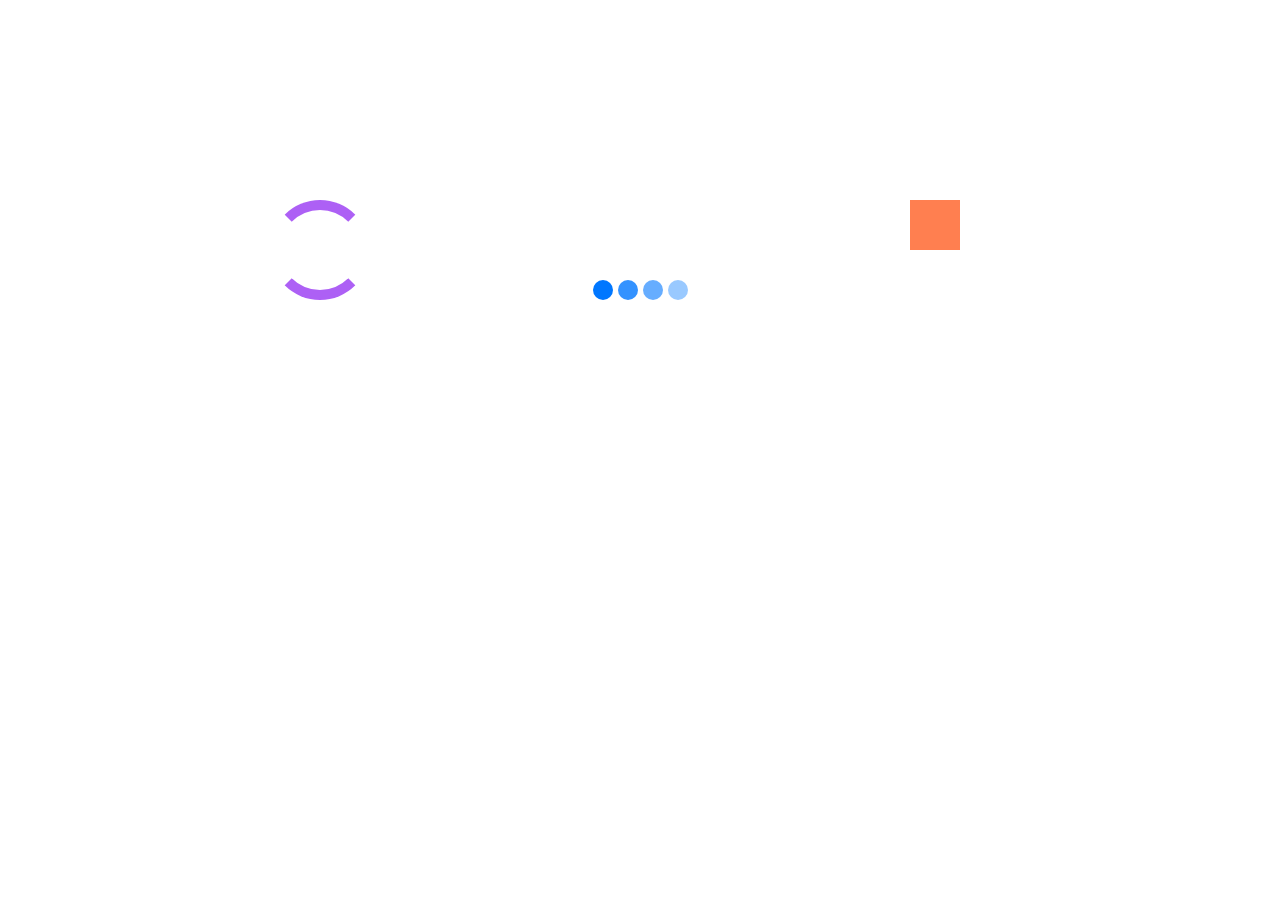
<file: Loaders/index.html>
<!DOCTYPE html>
<html lang="en">
  <head>
    <meta charset="UTF-8" />
    <meta name="viewport" content="width=device-width, initial-scale=1.0" />
    <title>CSS Loaders</title>
    <link rel="stylesheet" href="styles.css" />
  </head>
  <body>
    <!-- spinner -->

    <div class="spinner">
      <div></div>
      <div></div>
    </div>

    <!-- bouncing balls -->

    <div class="bouncer">
      <div></div>
      <div></div>
      <div></div>
      <div></div>
    </div>

    <!-- flipping squares -->

    <div class="square">
      <div></div>
      <div></div>
    </div>
  </body>
</html>
</file>
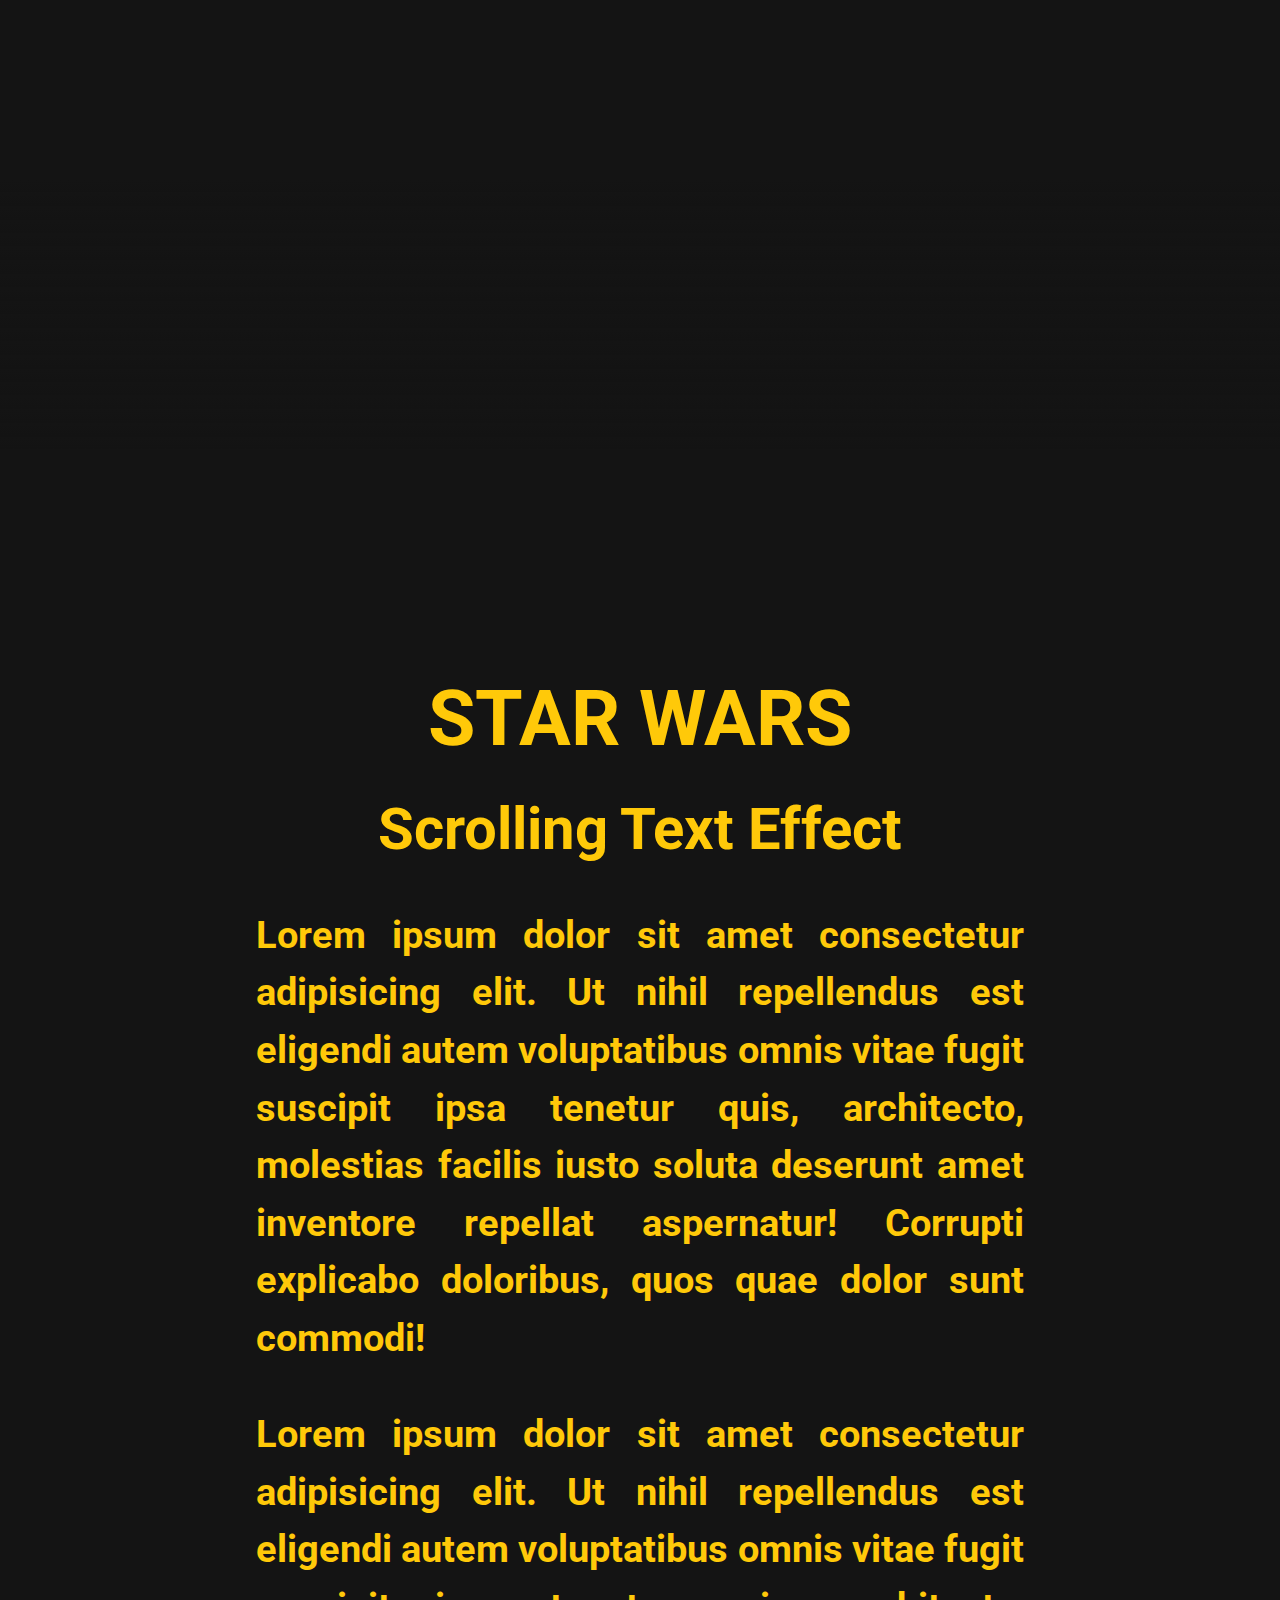
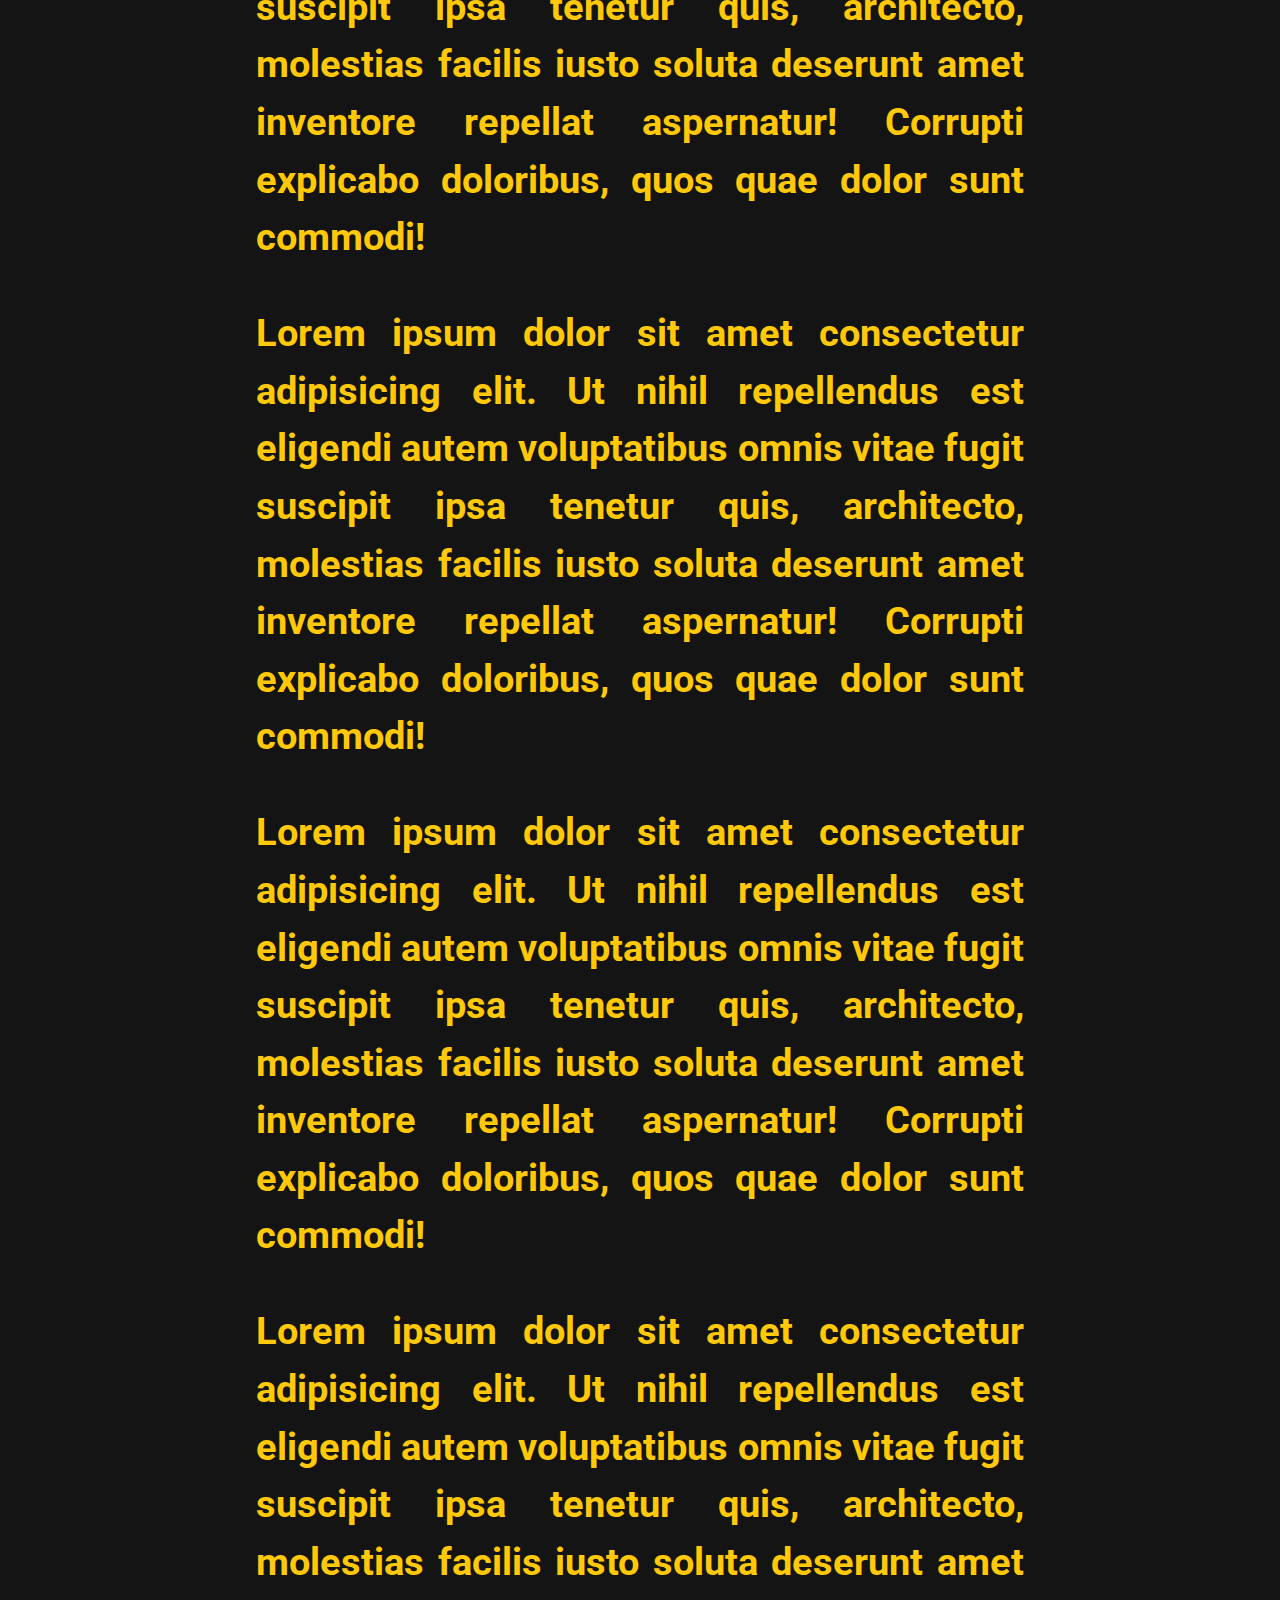
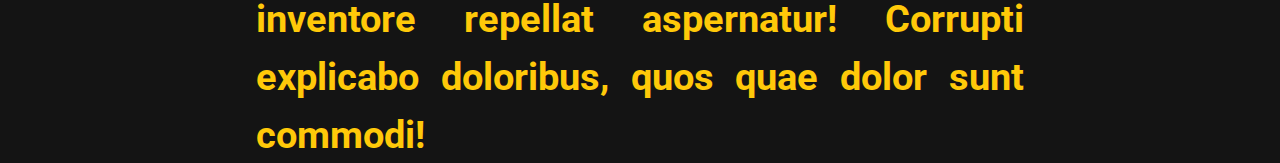
<file: StarwarsAnimation/index.html>
<html lang="en">
  <head>
    <meta charset="UTF-8" />
    <meta name="viewport" content="width=device-width, initial-scale=1.0" />
    <link rel="stylesheet" href="styles.css" />
    <title>Document</title>
  </head>
  <body>
    <div class="wrapper">
      <div class="scroll-text">
        <h1>STAR WARS</h1>
        <h2>Scrolling Text Effect</h2>
        <p>
          Lorem ipsum dolor sit amet consectetur adipisicing elit. Ut nihil
          repellendus est eligendi autem voluptatibus omnis vitae fugit suscipit
          ipsa tenetur quis, architecto, molestias facilis iusto soluta deserunt
          amet inventore repellat aspernatur! Corrupti explicabo doloribus, quos
          quae dolor sunt commodi!
        </p>
        <p>
          Lorem ipsum dolor sit amet consectetur adipisicing elit. Ut nihil
          repellendus est eligendi autem voluptatibus omnis vitae fugit suscipit
          ipsa tenetur quis, architecto, molestias facilis iusto soluta deserunt
          amet inventore repellat aspernatur! Corrupti explicabo doloribus, quos
          quae dolor sunt commodi!
        </p>
        <p>
          Lorem ipsum dolor sit amet consectetur adipisicing elit. Ut nihil
          repellendus est eligendi autem voluptatibus omnis vitae fugit suscipit
          ipsa tenetur quis, architecto, molestias facilis iusto soluta deserunt
          amet inventore repellat aspernatur! Corrupti explicabo doloribus, quos
          quae dolor sunt commodi!
        </p>
        <p>
          Lorem ipsum dolor sit amet consectetur adipisicing elit. Ut nihil
          repellendus est eligendi autem voluptatibus omnis vitae fugit suscipit
          ipsa tenetur quis, architecto, molestias facilis iusto soluta deserunt
          amet inventore repellat aspernatur! Corrupti explicabo doloribus, quos
          quae dolor sunt commodi!
        </p>
        <p>
          Lorem ipsum dolor sit amet consectetur adipisicing elit. Ut nihil
          repellendus est eligendi autem voluptatibus omnis vitae fugit suscipit
          ipsa tenetur quis, architecto, molestias facilis iusto soluta deserunt
          amet inventore repellat aspernatur! Corrupti explicabo doloribus, quos
          quae dolor sunt commodi!
        </p>
      </div>
    </div>
  </body>
</html>
</file>
<file: Loaders/styles.css>
body {
    max-width: 960px;
    margin: 200px auto;
    display: flex;
    justify-content: space-around;
}

/* spinner */

.spinner {
    width: 100px;
    height: 100px;
    position: relative;
}

.spinner div {
    box-sizing: border-box;
    position: absolute;
    width: 100%;
    height: 100%;

    border: 10px solid transparent;
    border-top-color: #ad60f5;

    border-radius: 50%;
    animation: spinnerOne 1.2s linear infinite;
}

.spinner div:nth-child(2) {
    border: 10px solid transparent;
    border-bottom-color: #ad60f5;
    animation: spinnerTwo 1.2s linear infinite;
}

@keyframes spinnerOne {
    0% {
        transform: rotate(0deg);
        border-width: 10px;
    }
    50% {
        transform: rotate(180deg);
        border-width: 1px;
    }
    100% {
        transform: rotate(360deg);
        border-width: 10px;
    }

}

@keyframes spinnerTwo {
    0% {
        transform: rotate(0deg);
        border-width: 1px;
    }
    50% {
        transform: rotate(180deg);
        border-width: 10px;
    }
    100% {
        transform: rotate(360deg);
        border-width: 1px;
    }

}

/* bouncing balls */

.bouncer {
    display: flex;
    justify-content: space-around;
    align-items: flex-end;

    width: 100px;
    height: 100px;
}

.bouncer div {
    width: 20px;
    height: 20px;
    background: #0077ff;

    border-radius: 50%;
    animation: bouncer 0.5s cubic-bezier(.19,.57,.3,.98) infinite alternate;
}

.bouncer div:nth-child(2) {
    animation-delay: 0.1s;
    opacity: 0.8;
}

.bouncer div:nth-child(3) {
    animation-delay: 0.2s;
    opacity: 0.6;
}

.bouncer div:nth-child(4) {
    animation-delay: 0.3s;
    opacity: 0.4;
}


@keyframes bouncer {
    from {
        transform: translateY(0);
    }

    to {
        transform: translateY(-100px); 
    }

}

/* flipping squares */

.square {
    width: 100px;
    height: 100px;
    position: relative;
    perspective: 200px;
}

.square div {
    position: absolute;
    top: 0;
    height: 50px;
    width: 50px;
    background: coral;
    animation: flip 2s linear infinite;
    transform-origin: right bottom;
}

.square div:nth-child(2) {
    animation-delay: 1s;
    opacity: 0.5;
}

@keyframes flip {
    0% { transform: rotateX(0) rotateY(0)}
    25% { transform: rotateX(0) rotateY(180deg)}
    50% { transform: rotateX(180deg) rotateY(180deg)}
    75% { transform: rotateX(180deg) rotateY(0)}
    100% { transform: rotateX(0) rotateY(0)}
}
</file>
<file: StarwarsAnimation/styles.css>
@import url('https://fonts.googleapis.com/css2?family=Roboto:wght@500;700&display=swap');

body {
    background: rgb(20,20,20);
    overflow: hidden;
    font-family: 'Roboto';

    margin: 50% 0 0;
    position: relative;
}

body::after {
    content: '';
    position: fixed;
    top: 0;
    width: 100%;
    height: 50%;

    background: linear-gradient(180deg, rgba(20,20,20,1) 40%, rgba(20,20,20,0));
}

.wrapper {
    display: flex;
    height: 100%;
    width: 60%;
    margin: 0 auto;
    perspective: 450px;
}

.scroll-text {
    color: #ffc909;
    font-size: 3vw; /*vw -> responsive text*/
    line-height: 1.5em;
    font-weight: bold;
    text-align: justify;
    position: relative;
    animation: scroll 60s linear forwards;
}

h1, h2 {
    text-align: center;
}

@keyframes scroll {
    from { top: 0; transform: translateZ(0) rotateX(20deg) }
    to { top: -7500px; transform: translateZ(-2500px) rotateX(21deg) }
}
</file>
